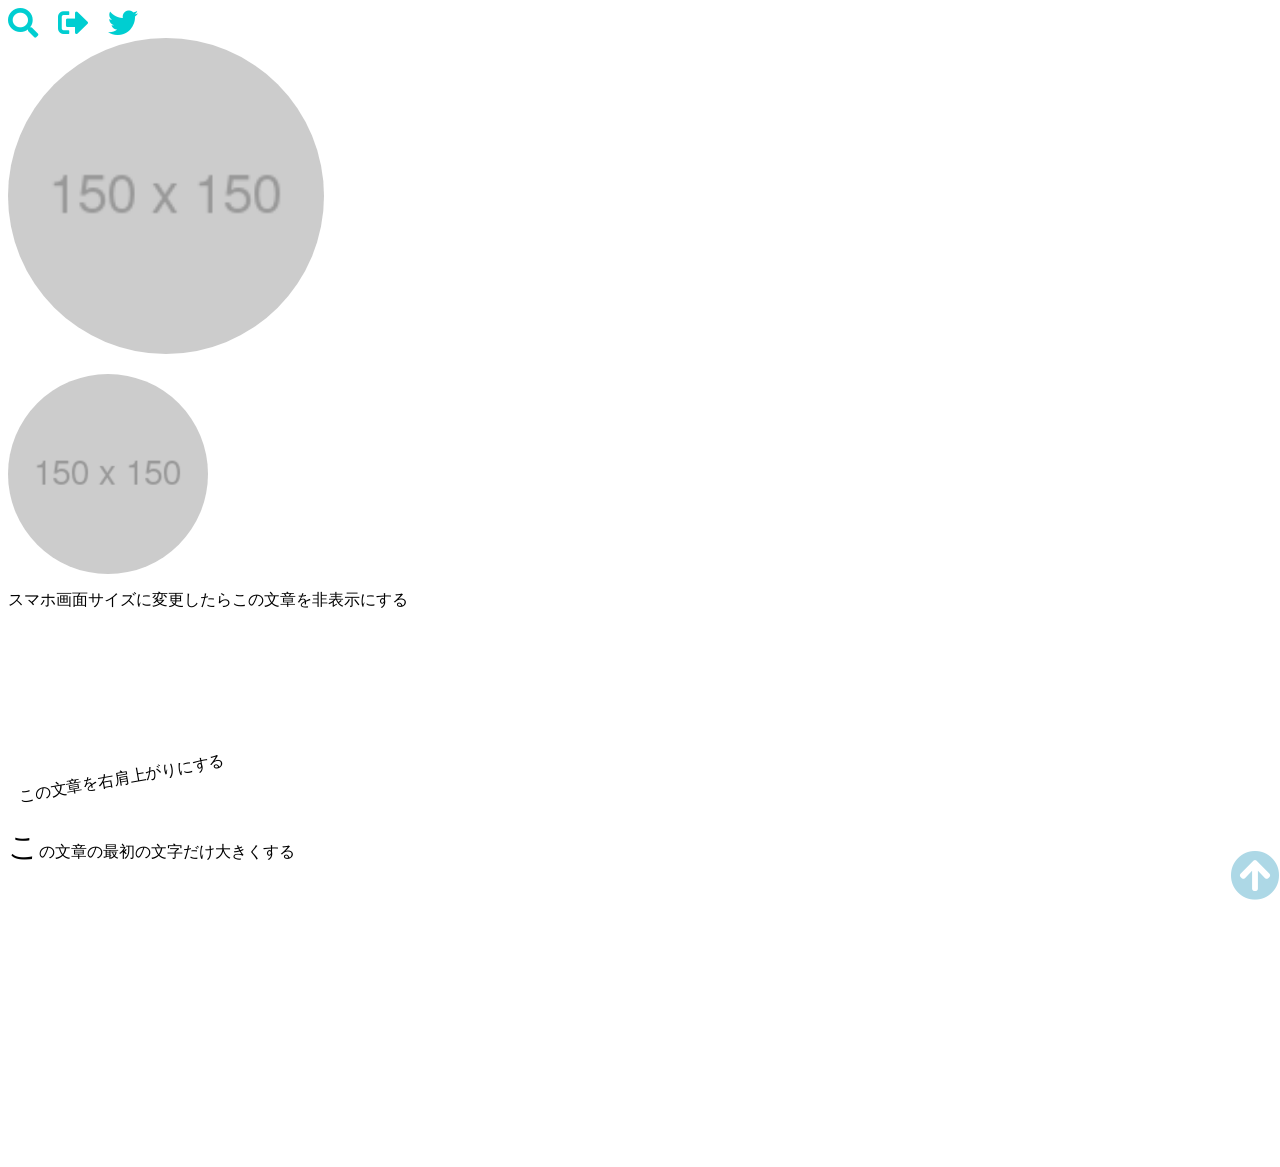
<file: index.html>
<!DOCTYPE html>
<html lang="ja">
<head>
    <meta charset="UTF-8">
    <meta http-equiv="X-UA-Compatible" content="IE=edge">
    <meta name="viewport" content="width=device-width, initial-scale=1.0">
    <link rel="stylesheet" href="lesson.css">
    <link href="https://use.fontawesome.com/releases/v5.15.1/css/all.css" rel="stylesheet">
    <title>Document</title>
</head>
<body>
    <header>
        <div class="icon">
            <i class="fas fa-search"></i>
            <i class="fas fa-sign-out-alt"></i>
            <i class="fab fa-twitter"></i>
        </div>
    </header>
    <img src="150.png" alt="画像" id="png">
    
    <p id="circle"></p>

    <p id="hide">
        スマホ画面サイズに変更したらこの文章を非表示にする
    </p>

    <p id="right">
        この文章を右肩上がりにする
    </p>

    <p id="big">
        この文章の最初の文字だけ大きくする
    </p>

    <div class="pagetop">
        <a href="#"><i class="fas fa-arrow-circle-up"></i></a>
    </div>
</body>
<footer>


</footer>
<script src="lesson.js"></script>

</html>
</file>
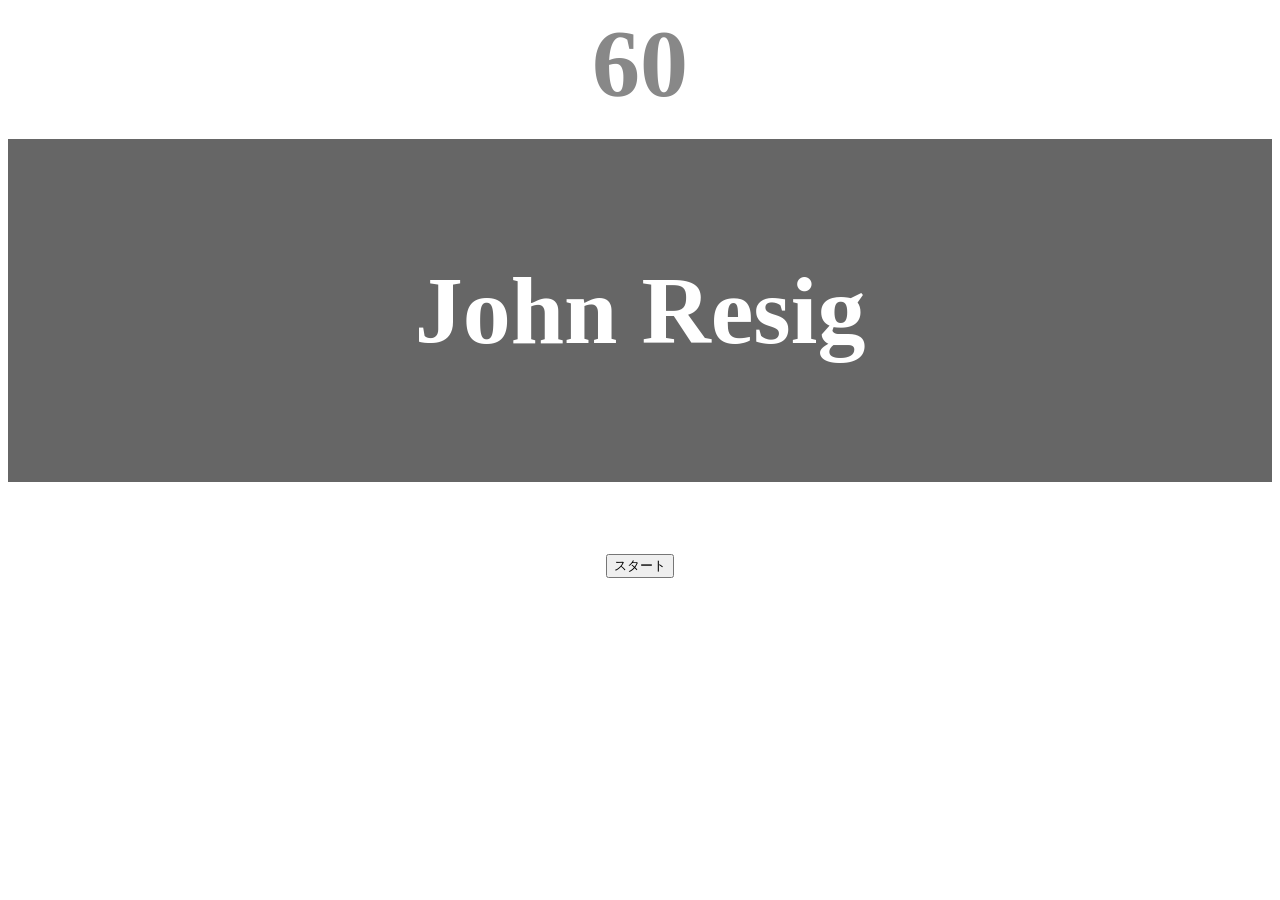
<file: JSgame/game.html>
<!DOCTYPE html>
<html>
  <head>
    <meta charset="utf-8" />
    <title>タイピングアプリ</title>
    <style>
      body {
        font-size: 6em;
        text-align: center;
      }

      #count {
        margin: 0;
        font-weight: bold;
        color: #888;
      }

      #wrap {
        margin-top: 20px;
        padding: 20px 10px;
        background-color: #666;
        font-weight: bold;
        color: #fff;
      }

      span{
          transition:all 300ms 0s ease;
      }

      .add-color{
          font-size:0.5em;
          color:#666;
      }
    </style>
  </head>
  <body>
    <p id="count">60</p>
    <div id="wrap">
      <p id="text"></p>
    </div>
    <button id="start">スタート</button>

    <script>
      // 必要なHTML要素の取得
      const wrap = document.getElementById("wrap");
      const start = document.getElementById("start");

      const textLists = [
      'Hello World','This is my App','How are you?',
  'Today is sunny','I love JavaScript!','Good morning',
  'I am Japanese','Let it be','Samurai',
  'Typing Game','Information Technology',
  'I want to be a programmer','What day is today?',
  'I want to build a web app','Nice to meet you',
  'Chrome Firefox Edge Safari','machine learning',
  'Brendan Eich','John Resig','React Vue Angular',
  'Netscape Communications','undefined null NaN',
  'Thank you very much','Google Apple Facebook Amazon',
  'ECMAScript','console.log','for while if switch',
  'var let const','Windows Mac Linux iOS Android',
  'programming'
      ];

        let checkTexts=[];

      const createText = () => {
            const p =document.getElementById('text');
            const rnd=Math.floor(Math.random()*textLists.length);
            p.textContent='';
            checkTexts=textLists[rnd].split('').map(value=>{
                const span=document.createElement('span');
                span.textContent=value;
                p.appendChild(span);
                return span;
       
            })
      };

      createText();

      let score=0;
      const keyDown = (e) => {
          if(e.key===checkTexts[0].textContent){
              checkTexts[0].className='add-color';
              checkTexts.shift();
              score++;
              if(!checkTexts.length)createText();
          }else if(e.key==='Shift'){
              wrap.style.backgroundColor='#666';  
          }else{
              wrap.style.backgroundColor='red';
          }
      }; // キーイベント＆入力判定処理

      const rankCheck = (rank) => {
          let text='';
          if(score<100){
              text=`あなたのランクはCです。\nBランクまであと${100-score}文字です。`;
          }else if(score<200){
              text=`あなたのランクはBです。\nAランクまであと${200-score}文字です。`;
          }else if(score<300){
              text=`あなたのランクはAです。\Sランクまであと${300-score}文字です。`;
          }else if(score>=300){
              text =`あなたのランクはSです。\nおめでとうございます！`;
          }
          return `${score}文字打てました！\n${text}\n【OK】リトライ/【キャンセル】終了`;
      }; // ランク判定とメッセージ生成処理

      const gameOver = (id) => {
        clearInterval(id);
        const result =confirm(rankCheck(score));
        if(result)window.location.reload();
      }; 



      const timer = () => {
          let time =60;
          const count =document.getElementById('count');
          const id =setInterval(()=>{
              if(time<=0)gameOver(id);
            count.textContent=time--;   
          },1000);
      }; 



      start.addEventListener("click", () => {
          timer();
          createText();
          start.style.display='none';

          document.addEventListener('keydown',keyDown);
      }); 
    </script>
  </body>
</html>
</file>
<file: lesson.css>
/* ----------------　画像の装飾（直接丸くする） -------------- */
#png{
    border-radius:50%;
    width:25%
}

/* ----------------- 画像の装飾（丸く切り取る）--------------- */
#circle{
    background-image:url(150.png);
    width:200px;
    height:200px;
    border-radius:50%;
    background-size:200px 200px;
}

/* ----------------- スマホでは非表示にする ------------------ */
@media screen and (max-width:600px){
    #hide{
        display:none;
    }
}

/* -------------------  文章を右肩上がりにする　----------------- */
#right{
    transform:rotate(-10deg);
    padding:50px 0 50px 0 ;
    width:auto;
    height: 50px;
    box-sizing:border-box;
    margin-bottom:100px;
}


/* ------------------- 最初の文字だけ大きくする ------------------ */
#big::first-letter{
    font-size:30px;
    width:auto;
    height: auto;
    box-sizing:border-box;
    margin:auto;
}
#big{
    width: auto;
    height: 40px;
    margin-bottom: 300px;
}



/* -----------------  アイコン　----------------------- */
.fa-search{
    color:darkturquoise;
    font-size:30px;
}

.fa-sign-out-alt{
    color:darkturquoise;
    font-size:30px;
}

.fa-twitter{
    color:darkturquoise;
    font-size:30px;
}

header div i:hover{
    filter: drop-shadow(10px 10px 10px black);
}

header div i:active{
    font-size:45px;
    color:dodgerblue;
}

.icon{
    display:grid;
    grid-template-columns: 50px 50px 50px;
}




/* --------------------フッターアイコン　--------------------- */
.fa-arrow-circle-up{
    position: fixed;
    bottom: 0;
    right:0;
    font-size:50px;
    color:lightblue;
}


/* -------------------- ページトップへ　-------------------------- */
html{
    scroll-behavior: smooth;
}
</file>
